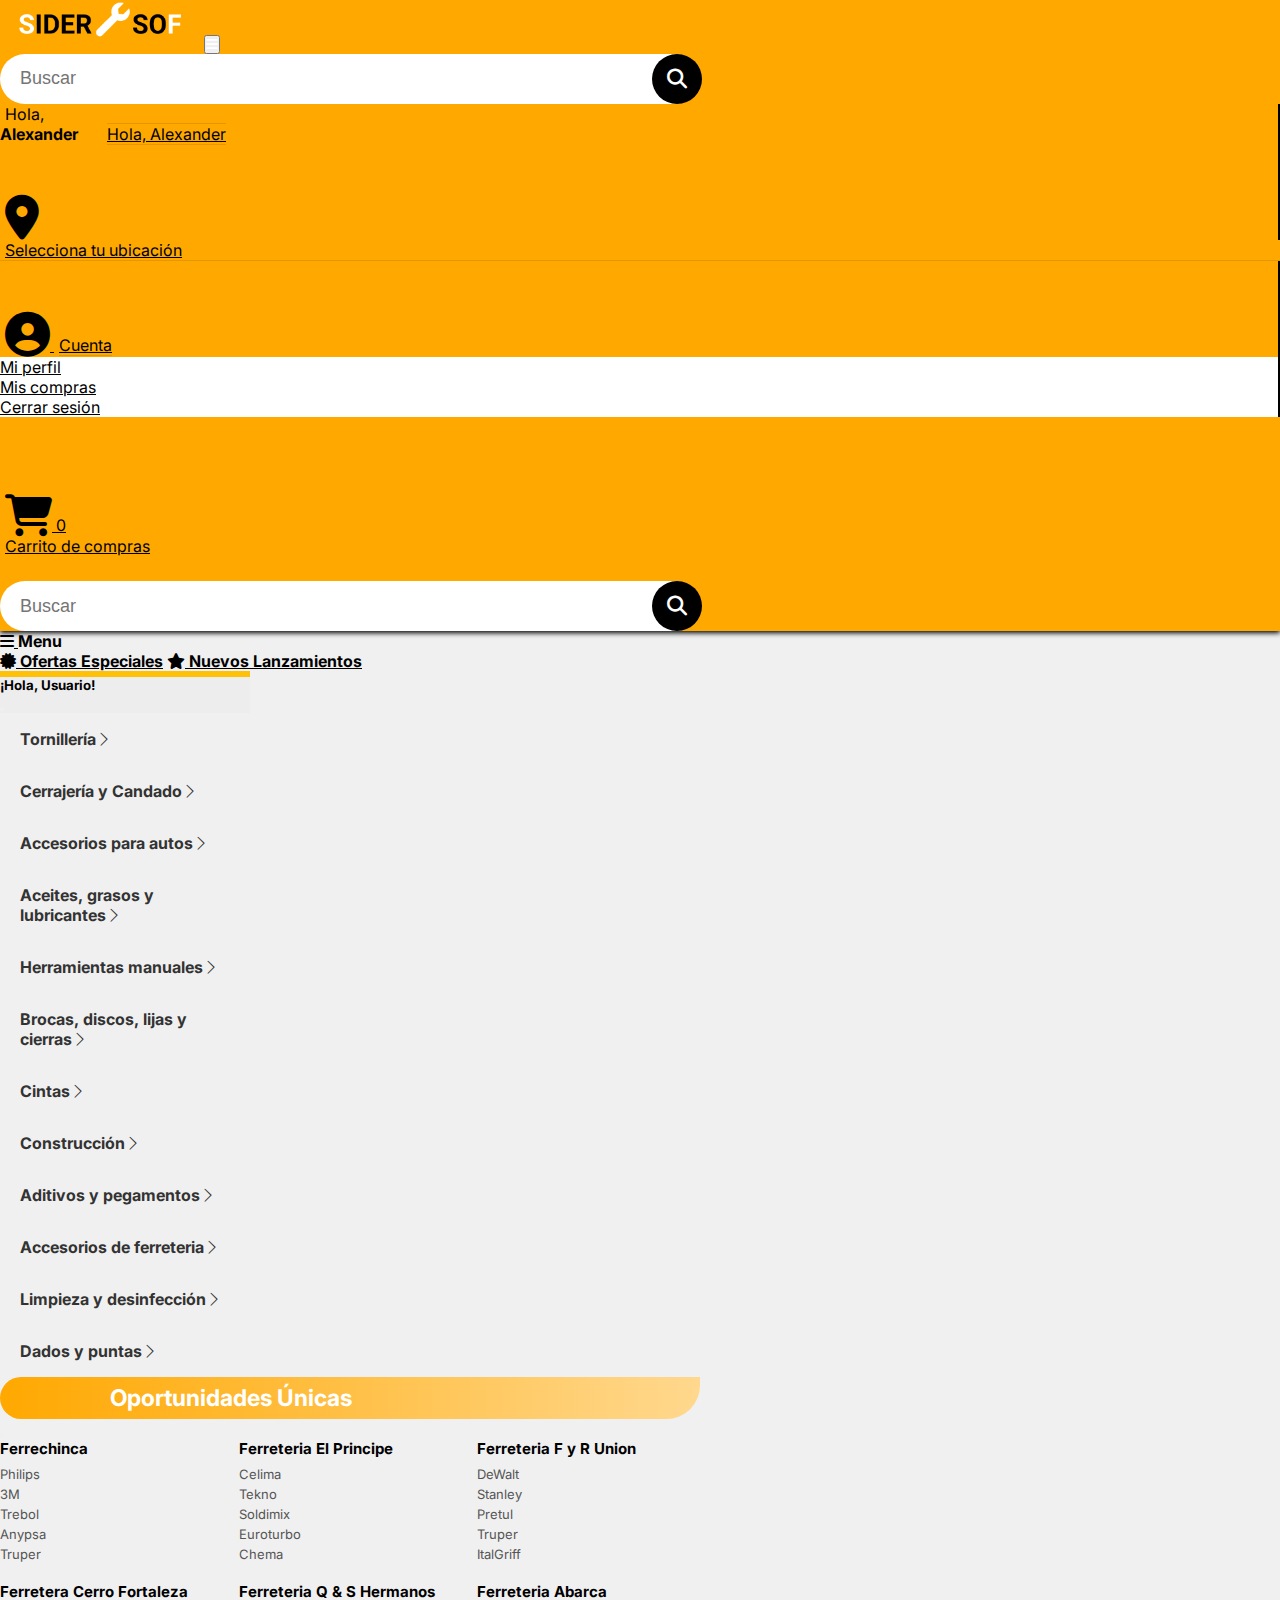
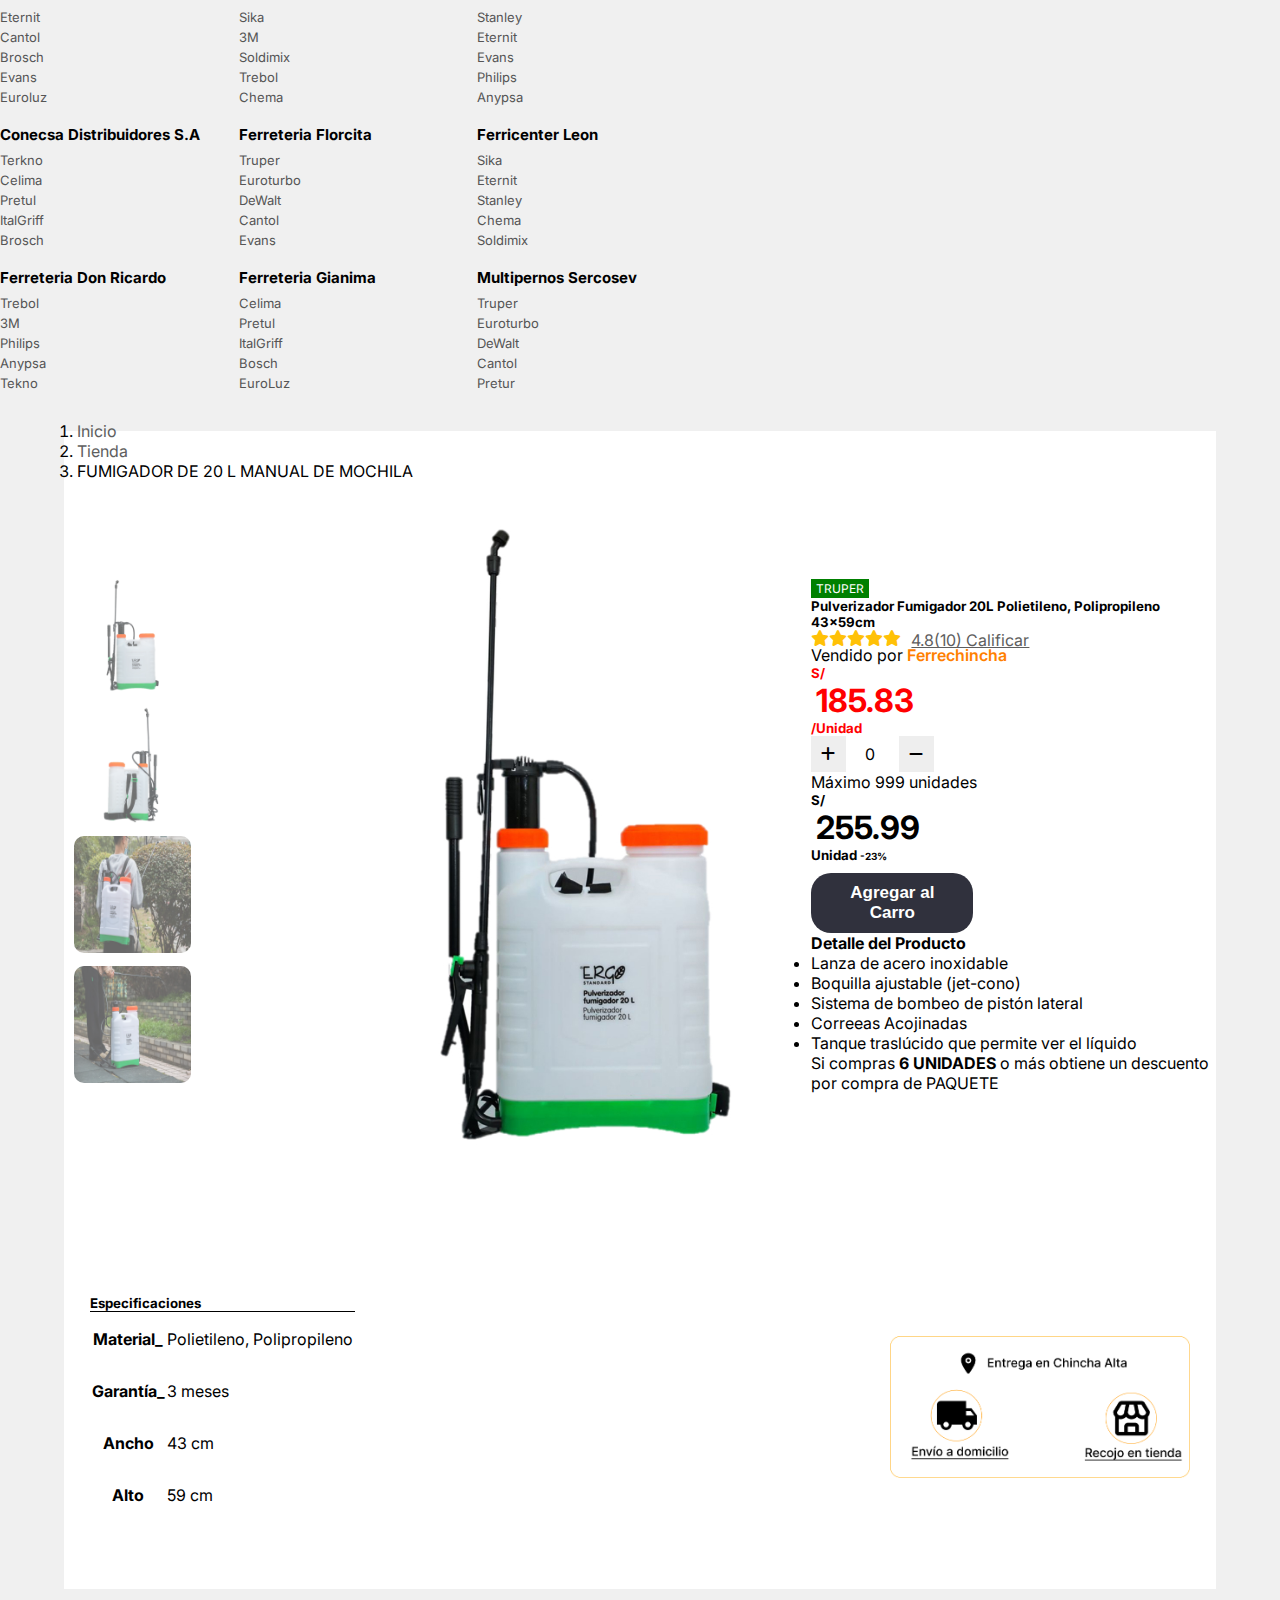
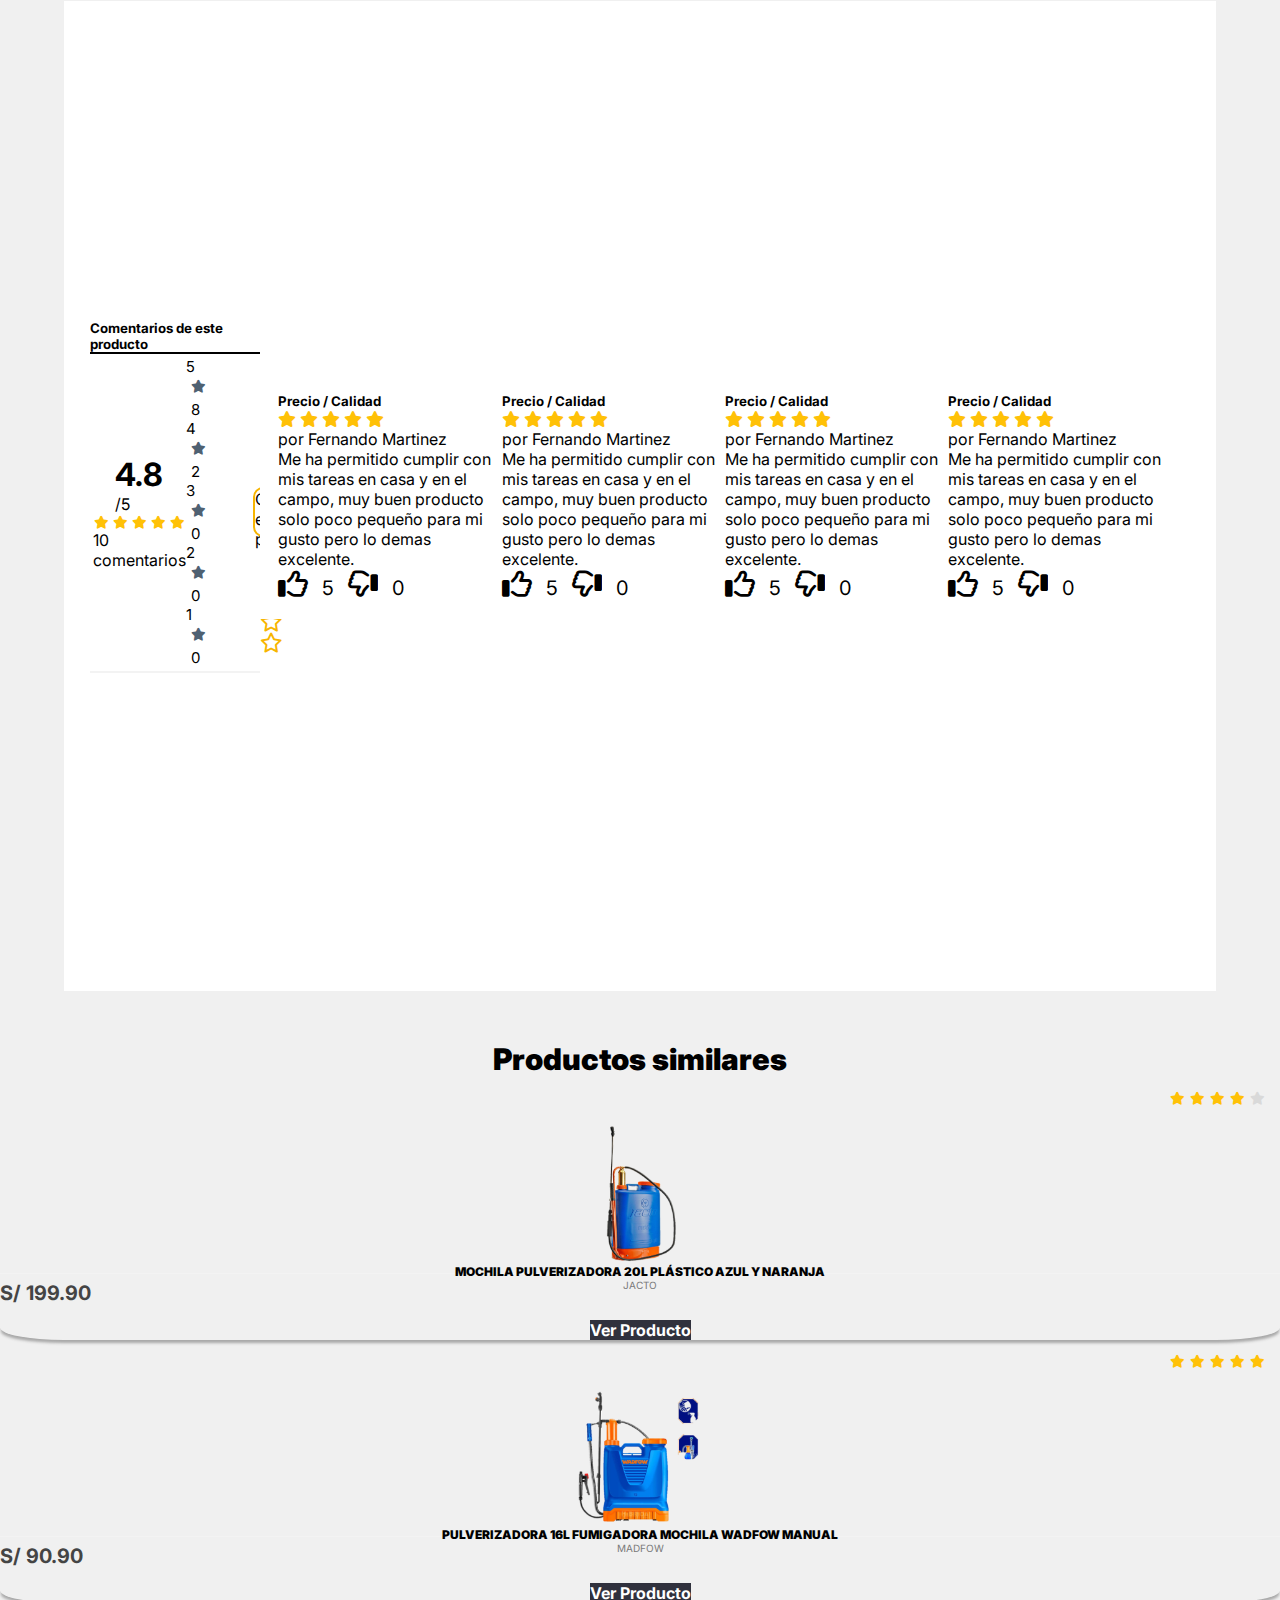
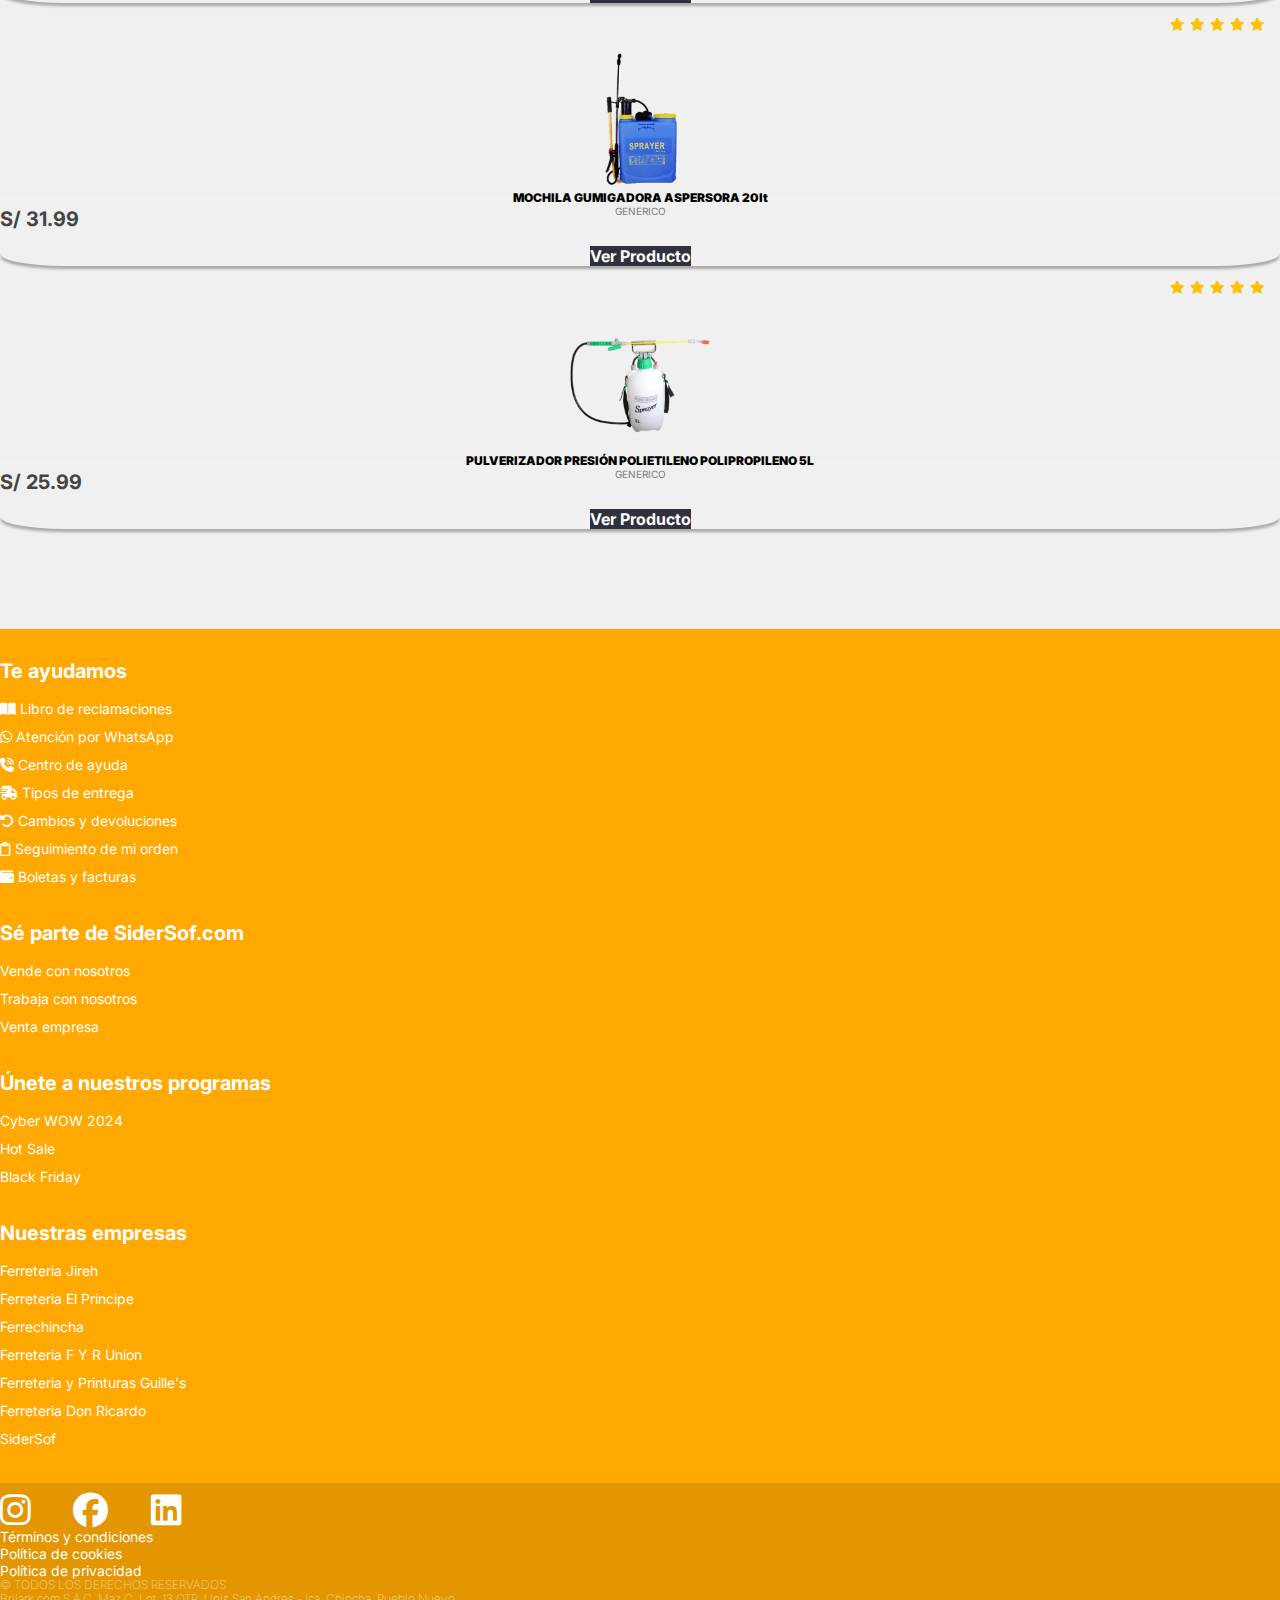
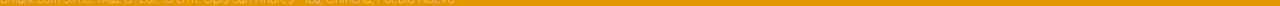
<file: detalleproducto01.html>
<!DOCTYPE html>
<html lang="en">
<head>
    <meta charset="UTF-8">
    <meta name="viewport" content="width=device-width, initial-scale=1.0">
    <title>SIDERSOFT</title>
    <link rel="shortcut icon" type="image" href="/assets/img/client/Logo2.png">
    <link rel="stylesheet" href="/assets/css/client/style_detallePro.css">
    <link rel="stylesheet" href="https://cdnjs.cloudflare.com/ajax/libs/font-awesome/6.6.0/css/all.min.css">
    <!-- bootstrap links-->
    <link href="https://cdn.jsdelivr.net/npm/bootstrap@5.0.2/dist/css/bootstrap.min.css" rel="stylesheet" integrity="sha384-EVSTQN3/azprG1Anm3QDgpJLIm9Nao0Yz1ztcQTwFspd3yD65VohhpuuCOmLASjC" crossorigin="anonymous">
    <link rel="stylesheet" href="https://cdn.jsdelivr.net/npm/bootstrap-icons@1.11.3/font/bootstrap-icons.min.css">
    <!-- bootstrap links-->
    <!-- Fuentes (inter) links-->
    <link rel="preconnect" href="https://fonts.googleapis.com">
    <link rel="preconnect" href="https://fonts.gstatic.com" crossorigin>
    <link href="https://fonts.googleapis.com/css2?family=Inter:ital,opsz,wght@0,14..32,100..900;1,14..32,100..900&display=swap" rel="stylesheet">
    <!-- Fuentes (inter) links-->
</head>
<body>
        <div class="home-section">

        
            <!-- NAVBAR -->
            <nav class="navbar navbar-expand-lg" id="navbar">
                <div class="container-fluid">
                    <a class="navbar-brand" href="/Sistema Cliente/sesion_iniciada.html"><img src="/assets/img/client/Logo.png" width="200px" alt=""></a>
                    <button class="navbar-toggler" type="button" data-bs-toggle="collapse" data-bs-target="#navbarSupportedContent" aria-controls="navbarSupportedContent" aria-expanded="false" aria-label="Toggle navigation">
                    <span><i class="fa-solid fa-bars" style="color: white;"></i></span>
                    </button>
                    <div class="collapse navbar-collapse" id="navbarSupportedContent">
                        <!-- Barra busqueda -->
                        <div class="box ms-auto d-none d-lg-block">
                            <div class="search-box">
                                <form class="d-flex" id="search-box">
                                    <input class="form-control me-2 shadow-none" type="search" placeholder="Buscar" aria-label="Search">
                                    <label class="icon">
                                        <a style="color: white;" href=""><i class="fa-solid fa-magnifying-glass"></i></a>
                                    </label>
                                </form>
                            </div>
                        </div>
                        <!-- Barra busqueda -->
                        <ul class="navbar-nav ms-auto mb-lg-0">
                            <!-- Inicio sesion -->
                            <li class="nav-item dropdown Naviniciosesion">
                                <a class="nav-link d-none d-lg-block" role="button" aria-expanded="false" style="padding-right: 20px;">
                                Hola,<br> <strong>Alexander</strong>
                                </a>
                                <a class="nav-link   d-block d-sm-none" style="border-bottom: 1px solid rgba(0, 0, 0, 0.1); border-top: 1px solid rgba(0, 0, 0, 0.1);" href="#" role="button"  aria-expanded="false">
                                    Hola, Alexander
                                </a>

                            </li>
                            <!-- Inicio sesion -->
                            

                            <!-- Ubicacion -->
                            <li class="nav-item d-none d-lg-block Navubicacion">
                                <a class="nav-link active" href="/Sistema Cliente/Cuenta-opciones/Direccion_profile.html">
                                    <label>
                                        <i style="font-size: 45px; margin-top: 4%; cursor: pointer;" class="fa-solid fa-location-dot"></i>
                                    </label>
                                    <label class="prueba" style="cursor: pointer; margin-left: 5px;">Selecciona<br> <strong>tu ubicación</strong></label> 
                                </a>
                            </li> 
                            <li class="nav-item d-block d-sm-none" style="border-bottom: 1px solid rgba(0, 0, 0, 0.1);">
                                <a class="nav-link" href="/Sistema Cliente/Cuenta-opciones/Direccion_profile.html">Selecciona tu ubicación</a>
                            </li>
                            <!-- Ubicacion -->

                            
                            <!-- Cuenta Icon -->
                            <li class="nav-item dropdown Navcuenta">
                                <a class="nav-link dropdown-toggle d-none d-lg-block" href="#" id="navbarDropdown" role="button" data-bs-toggle="dropdown" aria-expanded="false">
                                <i style="font-size: 45px; margin-top: 4%;" class="fa-solid fa-circle-user"></i>
                                </a>
                                <a class="nav-link dropdown-toggle d-block d-sm-none" style="border-bottom: 1px solid rgba(0, 0, 0, 0.1);" href="#" id="navbarDropdown" role="button" data-bs-toggle="dropdown" aria-expanded="false">
                                    Cuenta
                                </a>
                                <ul class="dropdown-menu" aria-labelledby="navbarDropdown" style="background-color:  #ffffff;">
                                <li><a class="dropdown-item" href="/Sistema Cliente/Cuenta-opciones/user_profile.html">Mi perfil</a></li>
                                <li><a class="dropdown-item" href="/Sistema Cliente/record_purchase.html">Mis compras</a></li>
                                <li><a class="dropdown-item" href="/Sistema Cliente/index.html">Cerrar sesión</a></li>
                                </ul>
                            </li>
                            
                            <!-- Cuenta Icon -->
                            
                            <!-- Carrito -->
                            
                                <li class="nav-item d-none d-lg-block position-relative">
                                    <a class="nav-link" href="../Sistema Cliente/Proceso-Compra/shopping_cart.html">
                                        <i style="font-size: 42px; margin-top: 6%;" class="fa-solid fa-cart-shopping"></i>
                                        <span id="cart-count" class="position-absolute top-14 start-90 translate-middle badge rounded-circle bg-danger d-none">
                                            0
                                        </span>
                                    </a>
                                </li>
                                <li class="nav-item d-block d-sm-none">
                                    <a class="nav-link" href="../Sistema Cliente/Proceso-Compra/shopping_cart.html">Carrito de compras</a>
                                </li>
                            
                            <!-- Carrito -->
                        </ul> 
                        <!-- Barra busqueda Responsive-->
                        <div class="box ms-auto d-block d-sm-none" style="margin-top: 2%;">
                            <div class="search-box">
                                <form class="d-flex" id="search-box">
                                    <input class="form-control me-2 shadow-none" type="search" placeholder="Buscar" aria-label="Search">
                                    <label  class="icon">
                                        <a style="color: white;" href=""><i class="fa-solid fa-magnifying-glass"></i></a>
                                    </label>
                                </form>
                            </div>
                        </div> 
                        <!-- Barra busqueda Responsive-->
                    </div>
                </div>
            </nav>
            <!-- NAVBAR -->

            <!-- MENU START -->
            <nav class="navbar navbar-expand-lg navbar-dark bg-dark" id="MenuStart">
                <!-- NAV CONTAINER START -->
                <div class="container-fluid bg-light">
                    <div class="container-fluid bg-light position-relative">
                        <!-- NAV BUTTON  -->
                        <div class="d-flex justify-content-between align-items-center p-2">
                            <!-- NAV BUTTON (A la izquierda) -->
                            <div class="d-flex align-items-center">
                                <a href="#" data-bs-toggle="offcanvas" data-bs-target="#menuLateral" style="color: black;">
                                    <i class="fa-solid fa-bars"></i>
                                </a>
                                <span class="ms-3 menu-text"><strong>Menu</strong></span>
                            </div>
                
                            <!-- OTRAS OPCIONES (centradas y siempre horizontales) -->
                            <div class="flex-grow-1 d-flex justify-content-center">
                                <a href="#" class="mx-4 text-decoration-none opcion-nav" style="color: black;"><i class="fa-solid fa-certificate"></i><strong> Ofertas Especiales</strong></a>
                                <a href="#" class="mx-4 text-decoration-none text-black opcion-nav" style="color: black;"><i class="fa-solid fa-star"></i><strong> Nuevos Lanzamientos</strong></a>
                            </div>
                        </div>
                    </div>
        
                
                    <!-- Offcanvas para el menú de categorías -->
                    <div class="offcanvas offcanvas-start" tabindex="-1" id="menuLateral" aria-labelledby="menuLateralLabel">
                        <div class="offcanvas-header">
                            <h5 id="menuLateralLabel">¡Hola, Usuario!</h5>
                            <button type="button" class="btn-close" data-bs-dismiss="offcanvas" aria-label="Close"></button>
                        </div>
                        <div class="offcanvas-body">
                            <ul class="list-unstyled">
                                <li><a href="#" class="category-link d-flex justify-content-between align-items-center" data-bs-toggle="offcanvas" data-bs-target="#subMenu1">Tornillería<i class="bi bi-chevron-right"></i></a></li>
                                <li><a href="#" class="category-link d-flex justify-content-between align-items-center" data-bs-toggle="offcanvas" data-bs-target="#subMenu2">Cerrajería y Candado<i class="bi bi-chevron-right"></i></a></li>
                                <li><a href="#" class="category-link d-flex justify-content-between align-items-center" data-bs-toggle="offcanvas" data-bs-target="#subMenu3">Accesorios para autos<i class="bi bi-chevron-right"></i></a></li>
                                <li><a href="#" class="category-link d-flex justify-content-between align-items-center" data-bs-toggle="offcanvas" data-bs-target="#subMenu3">Aceites, grasos y lubricantes<i class="bi bi-chevron-right"></i></a></li>
                                <li><a href="#" class="category-link d-flex justify-content-between align-items-center" data-bs-toggle="offcanvas" data-bs-target="#subMenu3">Herramientas manuales<i class="bi bi-chevron-right"></i></a></li>
                                <li><a href="#" class="category-link d-flex justify-content-between align-items-center" data-bs-toggle="offcanvas" data-bs-target="#subMenu3">Brocas, discos, lijas y cierras<i class="bi bi-chevron-right"></i></a></li>
                                <li><a href="#" class="category-link d-flex justify-content-between align-items-center" data-bs-toggle="offcanvas" data-bs-target="#subMenu3">Cintas<i class="bi bi-chevron-right"></i></a></li>
                                <li><a href="#" class="category-link d-flex justify-content-between align-items-center" data-bs-toggle="offcanvas" data-bs-target="#subMenu3"> Construcción<i class="bi bi-chevron-right"></i></a></li>
                                <li><a href="#" class="category-link d-flex justify-content-between align-items-center" data-bs-toggle="offcanvas" data-bs-target="#subMenu3">Aditivos y pegamentos<i class="bi bi-chevron-right"></i></a></li>
                                <li><a href="#" class="category-link d-flex justify-content-between align-items-center" data-bs-toggle="offcanvas" data-bs-target="#subMenu3">Accesorios de ferreteria<i class="bi bi-chevron-right"></i></a></li>
                                <li><a href="#" class="category-link d-flex justify-content-between align-items-center" data-bs-toggle="offcanvas" data-bs-target="#subMenu3">Limpieza y desinfección<i class="bi bi-chevron-right"></i></a></li>
                                <li><a href="#" class="category-link d-flex justify-content-between align-items-center" data-bs-toggle="offcanvas" data-bs-target="#subMenu3">Dados y puntas<i class="bi bi-chevron-right"></i></a></li>
                                <!-- Agrega más categorías según lo necesites -->
                            </ul>
                        </div>
                    </div>

                    <!-- Offcanvas para el submenú de empresas (Subcategoría de Tornillería) -->
                    <div class="offcanvas offcanvas-start" tabindex="-1" id="subMenu1" aria-labelledby="subMenu1Label">
                        <div class="offcanvas-header">
                            <div class="col-md-9 align-items-center conten_cabezera">
                                <h5 id="subMenu1Label">Oportunidades Únicas</h5>
                            </div>
                            <button type="button" class="btn-close" data-bs-dismiss="offcanvas" aria-label="Close"></button>
                        </div>
                        <div class="offcanvas-body">
                            <div class="company-list">
                                <div class="company">
                                    <h6>Ferrechinca</h6>
                                    <a href="#">Philips</a>
                                    <a href="#">3M</a>
                                    <a href="#">Trebol</a>
                                    <a href="#">Anypsa</a>
                                    <a href="#">Truper</a>
                                </div>
                                <div class="company">
                                    <h6>Ferreteria El Principe</h6>
                                    <a href="#">Celima</a>
                                    <a href="#">Tekno</a>
                                    <a href="#">Soldimix</a>
                                    <a href="#">Euroturbo</a>
                                    <a href="#">Chema</a>
                                </div>
                                <div class="company">
                                    <h6>Ferreteria F y R Union</h6>
                                    <a href="#">DeWalt</a>
                                    <a href="#">Stanley</a>
                                    <a href="#">Pretul</a>
                                    <a href="#">Truper</a>
                                    <a href="#">ItalGriff</a>
                                </div>
                                <!-- Agrega más empresas según lo necesites -->
                                <div class="company">
                                    <h6>Ferretera Cerro Fortaleza</h6>
                                    <a href="#">Eternit</a>
                                    <a href="#">Cantol</a>
                                    <a href="#">Brosch</a>
                                    <a href="#">Evans</a>
                                    <a href="#">Euroluz</a>
                                </div>
                                <div class="company">
                                    <h6>Ferreteria Q & S Hermanos</h6>
                                    <a href="#">Sika</a>
                                    <a href="#">3M</a>
                                    <a href="#">Soldimix</a>
                                    <a href="#">Trebol</a>
                                    <a href="#">Chema</a>
                                </div>
                                <div class="company">
                                    <h6>Ferreteria Abarca</h6>
                                    <a href="#">Stanley</a>
                                    <a href="#">Eternit</a>
                                    <a href="#">Evans</a>
                                    <a href="#">Philips</a>
                                    <a href="#">Anypsa</a>
                                </div>
                                <!-- Agrega más empresas según lo necesites -->
                                <div class="company">
                                    <h6>Conecsa Distribuidores S.A</h6>
                                    <a href="#">Terkno</a>
                                    <a href="#">Celima</a>
                                    <a href="#">Pretul</a>
                                    <a href="#">ItalGriff</a>
                                    <a href="#">Brosch</a>
                                </div>
                                <div class="company">
                                    <h6>Ferreteria Florcita</h6>
                                    <a href="#">Truper</a>
                                    <a href="#">Euroturbo</a>
                                    <a href="#">DeWalt</a>
                                    <a href="#">Cantol</a>
                                    <a href="#">Evans</a>
                                </div>
                                <div class="company">
                                    <h6>Ferricenter Leon</h6>
                                    <a href="#">Sika</a>
                                    <a href="#">Eternit</a>
                                    <a href="#">Stanley</a>
                                    <a href="#">Chema</a>
                                    <a href="#">Soldimix</a>
                                </div>
                                <!-- Agrega más empresas según lo necesites -->
                                <div class="company">
                                    <h6>Ferreteria Don Ricardo</h6>
                                    <a href="#">Trebol</a>
                                    <a href="#">3M</a>
                                    <a href="#">Philips</a>
                                    <a href="#">Anypsa</a>
                                    <a href="#">Tekno</a>
                                </div>
                                <div class="company">
                                    <h6>Ferreteria Gianima</h6>
                                    <a href="#">Celima</a>
                                    <a href="#">Pretul</a>
                                    <a href="#">ItalGriff</a>
                                    <a href="#">Bosch</a>
                                    <a href="#">EuroLuz</a>
                                </div>
                                <div class="company">
                                    <h6>Multipernos Sercosev</h6>
                                    <a href="#">Truper</a>
                                    <a href="#">Euroturbo</a>
                                    <a href="#">DeWalt</a>
                                    <a href="#">Cantol</a>
                                    <a href="#">Pretur</a>
                                </div>
                            </div>
                        </div>
                    </div>
                    <!-- OFFCANVAS MAIN CONTAINER END  -->
                </div>
            </nav>
            <!-- MENU START -->

        <!-- BODY PAGINA -->

            
            <!-- DETALLE PRODUCTO -->
            <div class="hero" id="contentDetalle">
                <nav aria-label="breadcrumb" style="margin-left: 6%;margin-top: 2%; margin-bottom: -50px;">
                    <ol class="breadcrumb">
                        <li class="breadcrumb-item"><a href="index.html">Inicio</a></li>
                        <li class="breadcrumb-item"><a href="index.html">Tienda</a></li>
                        <li class="breadcrumb-item active" aria-current="page">FUMIGADOR DE 20 L MANUAL DE MOCHILA</li>
                    </ol>
                </nav>
                <div class="row DetalleProduc">
                    <div class="col-lg-6">
                        
                        <div class="slider">
                            <div class="product">
        
                                <img src="/assets/img/client/Detalle-Producto/det-prod-01.png" class="small-img" alt="" >
                                <img src="/assets/img/client/Detalle-Producto/det-prod-02.png" class="small-img" alt="" >
                                <img src="/assets/img/client/Detalle-Producto/det-prod-03.png" class="small-img" alt="" >
                                <img src="/assets/img/client/Detalle-Producto/det-prod-04.png" class="small-img" alt="" >
                            </div>
                            <div class="preview" id="imageZoom" style="
                            --url: url('/assets/img/client/Detalle-Producto//det-prod-01.png');
                            --zoom-x: 0%; --zoom-y: 0%;
                            --display: none">
                                <img src="/assets/img/client/Detalle-Producto/det-prod-01.png" id="MainImg" alt="">
                            </div>
                        </div>
        
                    </div>
                    <div class="col-lg-6">
        
                        <div class="content">
                            <p class="brand">TRUPER</p>
                            <h5 class="py-4">Pulverizador Fumigador 20L Polietileno, Polipropileno 43x59cm</h5>
                            <div class="star">
                                <i class="fa-solid fa-star checked"></i>
                                <i class="fa-solid fa-star checked"></i>
                                <i class="fa-solid fa-star checked"></i>
                                <i class="fa-solid fa-star checked"></i>
                                <i class="fa-solid fa-star checked"></i>
                                <span>4.8(10) Calificar</span>
                            </div>
                            <div class="d-flex justify-content-between align-items-center mt-4 " style="width: 90%;">
                                <p class="m-0">Vendido por <span style="color: #FF8000; font-weight: 600;">Ferrechincha</span></p>

                                <div class="d-flex align-items-baseline preciorojo" style="color: red;">
                                    <h5 style="margin: 0;">S/</h5>
                                    <h1 style="margin: 0 5px;">185.83</h1>
                                    <h5 style="margin: 0;">/Unidad</h5>
                                </div>
                            </div>
                            <div class="d-flex justify-content-between align-items-center precionegro" style="width: 90%;">
                                <div class="d-flex likes">
                                    <i class="fa-solid fa-plus" onclick="increment(this)"></i> 
                                    <span class="like-count align-content-center" data-original-value="0">0</span>
                                    <i class="fa-solid fa-minus" style="margin-left: 20px;" onclick="decrement(this)"></i>
                                    <p class="m-0  align-content-center">Máximo 999 unidades</p>
                                </div>
                                <div class="d-flex align-items-baseline" style="color: black;">
                                    <h5 style="margin: 0;">S/</h5>
                                    <h1 style="margin: 0 5px;">255.99</h1>
                                    <h5 style="margin: 0;">
                                        Unidad
                                        <span class="position-relative">
                                            
                                            <span class="badge bg-danger position-absolute">-23%</span>
                                        </span>
                                    </h5>
                                </div>
                            </div>
                            <div class="buttondiseño">
                            <a href="#">
                                <button type="button">Agregar al Carro</button>
                            </a>
                            </div>
                            <h4 class="mt-4 mb-3">Detalle del Producto</h4>
                            <span class="detalletext" style="word-break: break-word;">
                                    <ul>
                                        <li>Lanza  de acero inoxidable</li>
                                        <li>Boquilla ajustable (jet-cono)</li>
                                        <li>Sistema de bombeo de pistón lateral</li>
                                        <li>Correeas Acojinadas</li>
                                        <li>Tanque traslúcido que permite ver el líquido</li>
                                    </ul>
                                    <p>Si compras <b>6 UNIDADES</b> o más obtiene un descuento por compra de PAQUETE</p>
                            </span>
                            
                        </div>
        
                    </div>
                </div>
            </div>

            <!-- ESPECIFICACIONES -->

            <div id="espeficifaciones" style="margin-top: -28px;">
                <div class="row">
                    <div class="col-lg-5">
                        <div style="border-bottom: 1px solid rgb(0, 0, 0);">
                            <h5 class="mb-4">Especificaciones</h5>
                        </div>
                        <table class="table table-striped">
                            <tbody>
                                <tr style="height: 50px;">
                                    <th scope="row">Material_</th>
                                    <td class="text-center">Polietileno, Polipropileno</td>
                                </tr>
                                <tr style="height: 50px;">
                                    <th scope="row">Garantía_</th>
                                    <td class="text-center">3 meses</td>
                                </tr>
                                <tr style="height: 50px;">
                                    <th scope="row">Ancho</th>
                                    <td class="text-center">43 cm</td>
                                </tr>
                                <tr style="height: 50px;">
                                    <th scope="row">Alto</th>
                                    <td class="text-center">59 cm</td>
                                </tr>
                            </tbody>
                        </table>
                    </div>
                    <div class="col-lg-7">
                        <div class="text-center">
                                <img src="/assets/img/client/Detalle-Producto/met-envios.png" style="width: 300px;" alt="">
                        </div>
                    </div>
                </div>
            </div>

            <!-- CLASIFIFACION - COMENTARIOS -->

            <div id="clasificacion">
                <div class="row">
                    <div class="col estadisticas">
                        <div style="border-bottom: 2px solid rgb(0, 0, 0);">
                            <h5 class="mb-4">Comentarios de este producto</h5>
                        </div>
                        <div class="row" style="border-bottom: 2px solid rgb(243, 243, 243);">
                            <div class="col-2 left">
                                <div class="d-flex">
                                    <h1>4.8</h1><p class="text-muted" style="align-content: end;">/5</p>
                                </div>
                                <div class="star">
                                    <i class="fa-solid fa-star checked"></i>
                                    <i class="fa-solid fa-star checked"></i>
                                    <i class="fa-solid fa-star checked"></i>
                                    <i class="fa-solid fa-star checked"></i>
                                    <i class="fa-solid fa-star checked"></i>
                                </div>
                                <p>10 comentarios</p>
                            </div>
                            <div class="col-3 barra ">
                                <div class="d-flex align-items-center mb-1">
                                    <span class="fs-sm text-muted">5<i class="fa-solid fa-star"></i></span>
                                    <div class="progress d-inline-flex" style="width: 79%;height: 5px">
                                        <div class="progress-bar" role="progressbar" style="width: 80%;background: #4F6172;"></div>  
                                    </div>
                                    <span class="fs-sm text-muted" style="margin-left: 5px;">8</span>
                                </div>
                                <div class="d-flex align-items-center mb-1">
                                    <span class="fs-sm text-muted">4<i class="fa-solid fa-star"></i></span>
                                    <div class="progress d-inline-flex" style="width: 79%;height: 5px">
                                        <div class="progress-bar" role="progressbar" style="width: 20%;background: #4F6172;"></div>  
                                    </div>
                                    <span class="fs-sm text-muted" style="margin-left: 5px;">2</span>
                                </div>
                                <div class="d-flex align-items-center mb-1">
                                    <span class="fs-sm text-muted">3<i class="fa-solid fa-star"></i></span>
                                    <div class="progress d-inline-flex" style="width: 79%;height: 5px">
                                        <div class="progress-bar" role="progressbar"></div>  
                                    </div>
                                    <span class="fs-sm text-muted" style="margin-left: 5px;">0</span>
                                </div>
                                <div class="d-flex align-items-center mb-1">
                                    <span class="fs-sm text-muted">2<i class="fa-solid fa-star"></i></span>
                                    <div class="progress d-inline-flex" style="width: 79%;height: 5px">
                                        <div class="progress-bar" role="progressbar"></div>  
                                    </div>
                                    <span class="fs-sm text-muted" style="margin-left: 5px;">0</span>
                                </div>
                                <div class="d-flex align-items-center mb-2">
                                    <span class="fs-sm text-muted">1<i class="fa-solid fa-star"></i></span>
                                    <div class="progress d-inline-flex" style="width: 79%;height: 5px">
                                        <div class="progress-bar" role="progressbar"></div>  
                                    </div>
                                    <span class="fs-sm text-muted" style="margin-left: 5px;">0</span>
                                </div>
                                
                                
                            </div>
                            <div class="col-7 right mb-auto bd-highlight" >
                                <div class="d-flex align-items-center justify-content-center">
                                    <p class="m-0">Califica este producto:</p>
                                    <i class="fa-regular fa-star"></i>
                                    <i class="fa-regular fa-star"></i>
                                    <i class="fa-regular fa-star"></i>
                                    <i class="fa-regular fa-star"></i>
                                    <i class="fa-regular fa-star"></i>
                                </div>
                            </div>
                        </div>
                    </div>
                    <div class="container">
                        <div class="row row-cols-1 row-cols-lg-2 g-2 g-lg-3">
                            <div class="col">
                                <div class="p-3 border bg-light">
                                    <div class="d-flex justify-content-between">
                                        <h5>Precio / Calidad</h6>
                                        <div class="star">
                                            <i class="fa-solid fa-star checked"></i>
                                            <i class="fa-solid fa-star checked"></i>
                                            <i class="fa-solid fa-star checked"></i>
                                            <i class="fa-solid fa-star checked"></i>
                                            <i class="fa-solid fa-star checked"></i>
                                        </div>
                                    </div>
                                    <p class="mb-3 text-muted">por Fernando Martinez</p>
                                    <p>Me ha permitido cumplir con mis tareas en casa y en el campo, muy buen producto solo poco pequeño para mi gusto pero lo demas excelente.</p>
                                    <div class="d-flex likes">
                                        <i class="fa-regular fa-thumbs-up" onclick="toggleIcon(this)"></i> 
                                        <span class="like-count" data-original-value="5">5</span>
                                        <i class="fa-regular fa-thumbs-down fa-flip-horizontal" style="margin-left: 10px;" onclick="toggleIcon(this)"></i>
                                        <span class="like-count" data-original-value="0">0</span>
                                    </div>
                                </div>
                            </div>
                            <div class="col">
                                <div class="p-3 border bg-light">
                                    <div class="d-flex justify-content-between">
                                        <h5>Precio / Calidad</h6>
                                        <div class="star">
                                            <i class="fa-solid fa-star checked"></i>
                                            <i class="fa-solid fa-star checked"></i>
                                            <i class="fa-solid fa-star checked"></i>
                                            <i class="fa-solid fa-star checked"></i>
                                            <i class="fa-solid fa-star checked"></i>
                                        </div>
                                    </div>
                                    <p class="mb-3 text-muted">por Fernando Martinez</p>
                                    <p>Me ha permitido cumplir con mis tareas en casa y en el campo, muy buen producto solo poco pequeño para mi gusto pero lo demas excelente.</p>
                                    <div class="d-flex likes">
                                        <i class="fa-regular fa-thumbs-up" onclick="toggleIcon(this)"></i> 
                                        <span class="like-count" data-original-value="5">5</span>
                                        <i class="fa-regular fa-thumbs-down fa-flip-horizontal" style="margin-left: 10px;" onclick="toggleIcon(this)"></i>
                                        <span class="like-count" data-original-value="0">0</span>
                                    </div>
                                </div>
                            </div>
                            <div class="col">
                                <div class="p-3 border bg-light">
                                    <div class="d-flex justify-content-between">
                                        <h5>Precio / Calidad</h6>
                                        <div class="star">
                                            <i class="fa-solid fa-star checked"></i>
                                            <i class="fa-solid fa-star checked"></i>
                                            <i class="fa-solid fa-star checked"></i>
                                            <i class="fa-solid fa-star checked"></i>
                                            <i class="fa-solid fa-star checked"></i>
                                        </div>
                                    </div>
                                    <p class="mb-3 text-muted">por Fernando Martinez</p>
                                    <p>Me ha permitido cumplir con mis tareas en casa y en el campo, muy buen producto solo poco pequeño para mi gusto pero lo demas excelente.</p>
                                    <div class="d-flex likes">
                                        <i class="fa-regular fa-thumbs-up" onclick="toggleIcon(this)"></i> 
                                        <span class="like-count" data-original-value="5">5</span>
                                        <i class="fa-regular fa-thumbs-down fa-flip-horizontal" style="margin-left: 10px;" onclick="toggleIcon(this)"></i>
                                        <span class="like-count" data-original-value="0">0</span>
                                    </div>
                                </div>
                            </div>
                            <div class="col">
                                <div class="p-3 border bg-light">
                                    <div class="d-flex justify-content-between">
                                        <h5>Precio / Calidad</h6>
                                        <div class="star">
                                            <i class="fa-solid fa-star checked"></i>
                                            <i class="fa-solid fa-star checked"></i>
                                            <i class="fa-solid fa-star checked"></i>
                                            <i class="fa-solid fa-star checked"></i>
                                            <i class="fa-solid fa-star checked"></i>
                                        </div>
                                    </div>
                                    <p class="mb-3 text-muted">por Fernando Martinez</p>
                                    <p>Me ha permitido cumplir con mis tareas en casa y en el campo, muy buen producto solo poco pequeño para mi gusto pero lo demas excelente.</p>
                                    <div class="d-flex likes">
                                        <i class="fa-regular fa-thumbs-up" onclick="toggleIcon(this)"></i> 
                                        <span class="like-count" data-original-value="5">5</span>
                                        <i class="fa-regular fa-thumbs-down fa-flip-horizontal" style="margin-left: 10px;" onclick="toggleIcon(this)"></i>
                                        <span class="like-count" data-original-value="0">0</span>
                                    </div>
                                </div>
                            </div>
                        </div>
                    </div>
                </div>
            </div>


            <!-- CARDS - PRODUCTOS-SIMILARES -->

            <section id="featured" class="my-5 pb-5">
                <div class="container" id="product-cards">
                    <h1 class="text-center"><strong>Productos similares</strong></h1>
                    <div class="row row-cols-2 row-cols-md-3 row-cols-lg-4 g-2 g-lg-5">
                        <div class="col">
                            <div class="card " style="border-top: 0;box-shadow: 0 4px 3px -1px rgb(168, 168, 168);">
                                <div class="star">
                                    <i class="fa-solid fa-star checked"></i>
                                    <i class="fa-solid fa-star checked"></i>
                                    <i class="fa-solid fa-star checked"></i>
                                    <i class="fa-solid fa-star checked"></i>
                                    <i class="fa-solid fa-star checked" style="color: #D9D9D9;"></i>
                                </div>
                                <img src="/assets/img/client/Detalle-Producto/product-01.png" class="p-2 card-img-top mx-auto" alt="#">
                                <div class="card-body" style="border-top: 1px solid rgb(243, 243, 243);">
                                    <h5 class="card-title text-start"><strong>MOCHILA PULVERIZADORA 20L PLÁSTICO AZUL Y NARANJA</strong></h5>
                                    <p class="card-text text-start">JACTO</p>
                                    <h5 class="precio">S/ 199.90</h5>
                                    <a href="#" class="btn btn-primary border-0 d-grid gap-3 rounded-pill"><strong>Ver Producto</strong></a>
                                </div>
                            </div>
                        </div>
                        <div class="col">
                            <div class="card " style="border-top: 0;box-shadow: 0 4px 3px -1px rgb(168, 168, 168);">
                                <div class="star">
                                    <i class="fa-solid fa-star checked"></i>
                                    <i class="fa-solid fa-star checked"></i>
                                    <i class="fa-solid fa-star checked"></i>
                                    <i class="fa-solid fa-star checked"></i>
                                    <i class="fa-solid fa-star checked"></i>
                                </div>
                                <img src="/assets/img/client/Detalle-Producto/product-02.png" class="p-2 card-img-top mx-auto" alt="#">
                                <div class="card-body" style="border-top: 1px solid rgb(243, 243, 243);">
                                    <h5 class="card-title text-start"><strong>PULVERIZADORA 16L FUMIGADORA 
                                        MOCHILA WADFOW MANUAL</strong></h5>
                                    
                                    <p class="card-text text-start">MADFOW</p>
                                    <h5 class="precio">S/ 90.90</h5>
                                    <a href="#" class="btn btn-primary border-0 d-grid gap-3 rounded-pill"><strong>Ver Producto</strong></a>
                                </div>
                            </div>
                        </div>
                        <div class="col">
                            <div class="card " style="border-top: 0;box-shadow: 0 4px 3px -1px rgb(168, 168, 168);">
                                <div class="star">
                                    <i class="fa-solid fa-star checked"></i>
                                    <i class="fa-solid fa-star checked"></i>
                                    <i class="fa-solid fa-star checked"></i>
                                    <i class="fa-solid fa-star checked"></i>
                                    <i class="fa-solid fa-star checked"></i>
                                </div>
                                <img src="/assets/img/client/Detalle-Producto/product-03.png" class="p-2 card-img-top mx-auto" alt="#">
                                <div class="card-body" style="border-top: 1px solid rgb(243, 243, 243);">
                                    <h5 class="card-title text-start"><strong>MOCHILA GUMIGADORA ASPERSORA 20lt</strong></h5>
                                    
                                    <p class="card-text text-start">GENERICO</p>
                                    <h5 class="precio">S/ 31.99</h5>
                                    <a href="#" class="btn btn-primary border-0 d-grid gap-3 rounded-pill"><strong>Ver Producto</strong></a>
                                </div>
                            </div>
                        </div>
                        <div class="col">
                            <div class="card " style="border-top: 0;box-shadow: 0 4px 3px -1px rgb(168, 168, 168);">
                                <div class="star">
                                    <i class="fa-solid fa-star checked"></i>
                                    <i class="fa-solid fa-star checked"></i>
                                    <i class="fa-solid fa-star checked"></i>
                                    <i class="fa-solid fa-star checked"></i>
                                    <i class="fa-solid fa-star checked"></i>
                                </div>
                                <img src="/assets/img/client/Detalle-Producto/product-04.png" class="p-2 card-img-top mx-auto" alt="#">
                                <div class="card-body" style="border-top: 1px solid rgb(243, 243, 243);">
                                    <h5 class="card-title text-start"><strong>PULVERIZADOR PRESIÓN POLIETILENO 
                                        POLIPROPILENO 5L</strong></h5>
                                    <p class="card-text text-start">GENERICO</p>
                                    <h5 class="precio">S/ 25.99</h5>
                                    <a href="#" class="btn btn-primary border-0 d-grid gap-3 rounded-pill"><strong>Ver Producto</strong></a>
                                </div>
                            </div>
                        </div>
                    </div>
                </div>
            </section>

            <!-- CARDS - PRODUCTOS-SIMILARES -->

        <!-- BODY PAGINA-->
        
        </div>
        

    <!-- Footer -->
    <footer id="footer">
        <div class="footer-top">
            <div class="container">
                <div class="row">
                    <div class="col-lg-3 col-md-6 footer-links">
                        <h4>Te ayudamos</h4>
                        <ul>
                            <li><a href=""><i class="fa-solid fa-book-open"></i> Libro de reclamaciones</a></li>
                            <li><a href=""><i class="fa-brands fa-whatsapp"></i> Atención por WhatsApp</a></li>
                            <li><a href=""><i class="fa-solid fa-phone-volume"></i> Centro de ayuda</a></li>
                            <li><a href=""><i class="fa-solid fa-truck-fast"></i> Tipos de entrega</a></li>
                            <li><a href=""><i class="fa-solid fa-rotate-left"></i> Cambios y devoluciones</a></li>
                            <li><a href=""><i class="fa-regular fa-clipboard"></i> Seguimiento de mi orden</a></li>
                            <li><a href=""><i class="fa-solid fa-wallet"></i> Boletas y facturas</a></li>
                        </ul>
                    </div>
                    <div class="col-lg-3 col-md-6 footer-links">
                        <h4>Sé parte de SiderSof.com</h4>
                        <ul>
                            <li><a href="">Vende con nosotros</a></li>
                            <li><a href="">Trabaja con nosotros</a></li>
                            <li><a href="">Venta empresa</a></li>
                        </ul>
                    </div>
                    <div class="col-lg-3 col-md-6 footer-links">
                        <h4>Únete a nuestros programas</h4>
                        <ul>
                            <li><a href="">Cyber WOW 2024</a></li>
                            <li><a href="">Hot Sale</a></li>
                            <li><a href="">Black Friday</a></li>
                        </ul>
                    </div>
                    <div class="col-lg-3 col-md-6 footer-links">
                        <h4>Nuestras empresas</h4>
                        <ul>
                            <li><a href="">Ferreteria Jireh</a></li>
                            <li><a href="">Ferreteria El Principe</a></li>
                            <li><a href="">Ferrechincha</a></li>
                            <li><a href="">Ferreteria F Y R Union</a></li>
                            <li><a href="">Ferreteria y Printuras Guille's</a></li>
                            <li><a href="">Ferreteria Don Ricardo</a></li>
                            <li><a href="">SiderSof</a></li>
                        </ul>
                    </div>
                </div>
            </div>
        </div>
        
        <div class="footer-bajo" style="background: #E39600; padding-top: 10px;">
            <div class="container mx-auto">
                <div class="row align-items-center">
                    <div class="col-lg-3 col-md-6">
                        <a href=""><i style="font-size: 35px;" class="fa-brands fa-instagram"></i></a>
                        <a href=""><i style="font-size: 35px; margin-left: 3%;" class="fa-brands fa-facebook"></i></a>
                        <a href=""><i style="font-size: 35px; margin-left: 3%;" class="fa-brands fa-linkedin"></i></a>
                    </div>
                    <div class="col-lg-3 col-md-6"><a style="color: white; text-decoration: none;" href="">Términos y condiciones</a></div>
                    <div class="col-lg-3 col-md-6"><a style="color: white; text-decoration: none;" href="">Política de cookies</a></div>
                    <div class="col-lg-3 col-md-6"><a style="color: white; text-decoration: none;" href="">Política de privacidad</a></div>
                </div>
            </div>
            <div class="container py-1">
                <div class="copyright">
                    &copy; TODOS LOS DERECHOS RESERVADOS
                </div>
                <div class="credits">
                    Brilark.com S.A.C. Maz C. Lot. 13 OTR. Upis San Andres - Ica, Chincha, Pueblo Nuevo
                </div>
            </div>
        </div>
        
    </footer>
    <!-- Footer -->


    <script src="https://cdn.jsdelivr.net/npm/bootstrap@5.0.2/dist/js/bootstrap.bundle.min.js" integrity="sha384-MrcW6ZMFYlzcLA8Nl+NtUVF0sA7MsXsP1UyJoMp4YLEuNSfAP+JcXn/tWtIaxVXM" crossorigin="anonymous"></script>

    <!--FUNCTION - CAMBIAR DE IMAGEN PRODUCTOS ONCLICK-->

    <script>
        var MainImg = document.getElementById('MainImg');
        var smalling = document.getElementsByClassName('small-img');

        smalling[0].onclick = function(){
            MainImg.src = smalling[0].src;
        }
        smalling[1].onclick = function(){
            MainImg.src = smalling[1].src;
        }
        smalling[2].onclick = function(){
            MainImg.src = smalling[2].src;
        }
        smalling[3].onclick = function(){
            MainImg.src = smalling[3].src;
        }

    </script>

    <!-- FUNCTION - CAMBIAR ICONO LIKE -->
    <script>
        function toggleIcon(icon) {
            // Selecciona el elemento del conteo
            const countSpan = icon.nextElementSibling;
            const originalValue = parseInt(countSpan.getAttribute('data-original-value'));
            let currentValue = parseInt(countSpan.textContent);
            // Cambia el icono y ajusta el conteo
            if (icon.classList.contains('fa-regular')) {
                icon.classList.remove('fa-regular');
                icon.classList.add('fa-solid');
                countSpan.textContent = currentValue + 1; // Aumenta el conteo
            } else {
                icon.classList.remove('fa-solid');
                icon.classList.add('fa-regular');
                countSpan.textContent = originalValue; // Restaura el valor original
            }
        }
    </script>

    <!-- FUNCTION - CANTIDAD DE UNIDAD A COMPRAR -->
    <script>
        function increment(icon) {
            const countSpan = icon.nextElementSibling;
            let currentValue = parseInt(countSpan.textContent);
    
            if (currentValue < 999) {  // Condición para limitar el valor máximo
                countSpan.textContent = currentValue + 1;
            }
        }
    
        function decrement(icon) {
            const countSpan = icon.previousElementSibling;
            let currentValue = parseInt(countSpan.textContent);
    
            if (currentValue > 0) {  // Condición para evitar números negativos
                countSpan.textContent = currentValue - 1;
            }
        }
    </script>


    <!--FUNCTION - ZOOM A LOS PRODUCTOS CON MOUSE
    <script>
        let imageZoom = document.getElementById('imageZoom');
        imageZoom.addEventListener('mousemove', (event) => {
            imageZoom.style.setProperty('--display', 'block');
            let pointer = {
                x: (event.offsetX * 100) / imageZoom.offsetWidth,
                y: (event.offsetY * 100) / imageZoom.offsetHeight
            }
            imageZoom.style.setProperty('--zoom-x', pointer.x + '%');
            imageZoom.style.setProperty('--zoom-y', pointer.y + '%');
        })
        imageZoom.addEventListener('mouseout', () => {
            imageZoom.style.setProperty('--display', 'none');
        })
    </script> -->
    <script>
        const preview = document.querySelector('.preview');
        const mainImg = document.getElementById('MainImg');

        // Función para calcular la escala inicial basada en el tamaño del contenedor y de la imagen original
        function setInitialBackgroundScale() {
            const img = new Image();
            img.src = mainImg.src;

            img.onload = () => {
                const containerWidth = preview.offsetWidth;
                const containerHeight = preview.offsetHeight;
                const scaleWidth = (img.width / containerWidth) * 100;
                const scaleHeight = (img.height / containerHeight) * 100;

                // Establecer escala inicial para que coincida con las dimensiones originales
                preview.style.setProperty('--background-scale', `${scaleWidth}% ${scaleHeight}%`);
            };
        }

        // Evento para aplicar zoom al mover el mouse dentro de la imagen
        preview.addEventListener('mousemove', (event) => {
            const rect = preview.getBoundingClientRect();
            const x = ((event.clientX - rect.left) / rect.width) * 100;
            const y = ((event.clientY - rect.top) / rect.height) * 100;

            preview.style.setProperty('--zoom-x', `${x}%`);
            preview.style.setProperty('--zoom-y', `${y}%`);
            preview.style.setProperty('--display', 'block');
            preview.style.setProperty('--background-scale', '200%'); // Escalar al 200% al activar zoom
        });

        // Evento para desactivar zoom al salir de la imagen
        preview.addEventListener('mouseleave', () => {
            preview.style.setProperty('--display', 'none');
            setInitialBackgroundScale(); // Restaurar escala inicial al desactivar zoom
        });

        // Cambiar la imagen principal al hacer clic en las imágenes pequeñas
        const smallImgs = document.querySelectorAll('.small-img');
        smallImgs.forEach((img) => {
            img.addEventListener('click', () => {
                mainImg.src = img.src;
                preview.style.setProperty('--url', `url('${img.src}')`);
                setInitialBackgroundScale(); // Actualizar la escala inicial para la nueva imagen
            });
        });

        // Configurar la escala inicial cuando se cargue la página
        setInitialBackgroundScale();
    </script>


    <!--FUNCITION - Añadir al producto Incrementa la cantidad al icono-->
    <script>
        // Variable para contar los productos en el carrito
        let cartItemCount = 0;
    
        // Función para incrementar el contador
        function addToCart() {
            cartItemCount++;
            const cartCountElement = document.getElementById('cart-count');
            cartCountElement.textContent = cartItemCount; // Actualizar el número
            cartCountElement.classList.remove('d-none'); // Mostrar el contador
        }
    
        // Añadir evento al botón de "Agregar al Carro"
        const addToCartButtons = document.querySelectorAll('button[type="button"]');
        addToCartButtons.forEach(button => {
            button.addEventListener('click', function (event) {
                event.preventDefault(); // Previene comportamiento predeterminado si es necesario
                addToCart();
            });
        });
    </script>

</body>
</html>
</file>
<file: assets/css/client/style_detallePro.css>
*{
    margin: 0;
    padding: 0;
    box-sizing: border-box;
}

/* home section */
.home-section{
    width: 100%;
    min-height: 100vh; /* Cambiado a min-height para ajustarse al contenido */
    padding-bottom: 100px; /* Espacio para evitar colisión con el footer */
    background-color: #F0F0F0;
}




/* navbar */
#navbar{
    background-color: #FFA800;
    font-size: 16px;
    font-family: "Inter", sans-serif;
    box-shadow: 0px 2px 5px;
}
/* LINEAS SEPARADORAS - NAVBAR*/
#narbar li,.Naviniciosesion{
    border-right: 2px solid #000000;
}

#narbar li,.Navubicacion{
    border-right: 2px solid #000000;
}

#narbar li,.Navcuenta{
    border-right: 2px solid #000000;
}

@media (max-width:991px){
    #narbar li,.Naviniciosesion{
        border-right: none;
    }
    
    #narbar li,.Navubicacion{
        border-right: none;
    }
    
    #narbar li,.Navcuenta{
        border-right: none;
    }
}


/* LETRAS */
#navbar .nav-link{
    color: rgb(0, 0, 0);
    font-weight: medium;
    margin-left: 5px;
}
/* Puntero a las letras efecto */
#navbar .nav-link:hover{
    color: white;
    border-radius: 5px;
}
/* Opciones de barra*/
.dropdown li a{
    color: rgb(0, 0, 0);
}

/* Barra Busqueda */
#navbar .box{
    max-width: 700px;
    width: 100%;
}

.box .search-box{
    position: relative;
    margin: auto;
    border-radius: 25px;
}

.search-box input{
    height: 50px;
    width: 100%;
    border-radius: 25px;
    background: #fff;
    outline: none;
    border: none;
    padding-left: 20px;
    font-size: 18px;
}

.search-box .icon{
    cursor: pointer;
    position: absolute;
    right: -2px;
    top: 0;
    width: 50px;
    background: #000000;
    height: 100%;
    text-align: center;
    line-height: 50px;
    color: #fff;
    font-size: 20px;
    border-radius: 25px;
}

@media (max-width:1420px){
    #navbar .nav-link .prueba{
        display: none;
    }
}

/* footer */

#footer{
    padding: 0 0 0 0;
    color: #fff;
    font-size: 14px;
    background: #FFA800;
    font-family: "Inter", sans-serif;
}

#footer .footer-top{
    padding: 30px 0 0;
    background: #FFA800;
    color: white;
}

#footer .footer-top h4{
    font-size: 20px;
    font-weight: bold;
    position: relative;
    padding-bottom: 12px;
    color: white;
}

#footer .footer-top .footer-links {
    margin-bottom: 30px;
}

#footer .footer-top .footer-links ul{
    list-style: none;
    padding: 0;
    margin: 0;
}

#footer .footer-top .footer-links ul li{
    padding-right: 10px 0;
    display: flex;
    align-items: center;
}

#footer .footer-top .footer-links ul li:first-child{
    padding: 0;
}

#footer .footer-top .footer-links ul li a{
    color: white;
    line-height: 2;
    text-decoration: none;
}

#footer .footer-top .footer-links ul li a:hover{
    border-radius: 5px;
    font-weight: bolder;
    text-decoration-line: underline;
}

#footer .copyright{
    font-weight: lighter;
    font-size: 12px;
    line-height: 1;
    /* float: left; */
}

#footer .credits{
    /*float: right; */
    font-weight: lighter;
    font-size: 12px;
}

#footer .footer-bajo a{
    color: white;
}

#footer .footer-bajo a:hover{
    border-radius: 5px;
    font-weight: bolder;
}

/* navbar-categoria */
#navbar-categoria{
    background-color: #fff;
    font-family: "Inter", sans-serif;
    box-shadow: 0px 2px 5px;
}

#navbar-categoria .text{
    font-size: 18px;
    font-weight: bolder;
}




/* NAVBAR MENU START*/

/* Ancho fijo para el menú de categorías */
#menuLateral {
    width: 250px; /* Ancho del menú de categorías */
}

#menuLateral .offcanvas-header{
    background: #EEEDED;
    border-top: 6px solid #FFC107;
}

#menuLateral .offcanvas-header button{
    font-size: 13px;
    margin-bottom: 0px;
}

/* Ancho mayor para el submenú de empresas para mostrar 3 columnas */
#subMenu1 {
    width: 700px; /* Ancho suficiente para mostrar 3 empresas en cada fila */
}

/* Estilos generales */
.offcanvas-body ul li {
    padding: 0.5rem 0;
}

.category-link {
    display: block;
    color: #333;
    font-weight: bold;
    text-decoration: none;
    padding: 0.5rem 1rem;
    border-left: 4px solid transparent;
}

.category-link:hover {
    background-color: #f0f0f0;
    border-left: 4px solid #ffa500; /* Cambia el color según tus necesidades */
}

/* OPCIONES DE EMPRESAS*/

#subMenu1 .conten_cabezera{
    background: rgb(255,168,0);
    background: linear-gradient(90deg, rgba(255,168,0,1) 0%, rgba(255,216,142,1) 100%);
    padding: 1%;
    border-top-left-radius: 50px;
    border-bottom-right-radius: 80px;
    border-bottom-left-radius: 50px;
}

#subMenu1Label{
    color: white;
    font-size: 23px;
    font-family: "Inter", sans-serif;
    font-weight: bolder;
    position: relative;
    padding-left: 15%;
}

/* Ajustes para mostrar tres columnas de empresas */
.company-list {
    display: flex;
    flex-wrap: wrap;
    gap: 1rem; /* Espaciado entre las columnas */
}

/* Flexbox para las empresas dentro de cada fila */
.company {
    flex: 1 1 30%; /* Ajustamos para que ocupe 30% del espacio, permitiendo tres columnas */
}

/* Estilos de la empresa */
.company h6 {
    font-weight: bold;
    margin-bottom: 0.5rem;
    font-size: 15px;
}

.company a {
    display: block;
    color: #555;
    text-decoration: none;
    margin-bottom: 0.25rem;
    font-size: 13px;
}

.company a:hover {
    color: #ffa500; /* Color de hover para enlaces */
}

@media (max-width: 768px) {
    .company {
        flex: 1 1 45%; /* Dos columnas para pantallas más pequeñas */
    }
    #subMenu1 .conten_cabezera{
        background: rgb(255,168,0);
        background: linear-gradient(90deg, rgba(255,168,0,1) 0%, rgba(255,216,142,1) 100%);
        padding: 1%;
        width: 280px;
    }
    
    #subMenu1Label{
        color: white;
        font-size: 20px;
        font-family: "Inter", sans-serif;
        font-weight: bolder;
        position: relative;
        padding-left: 10%;
    }
}

@media (max-width: 480px) {
    .company {
        flex: 1 1 100%; /* Una columna para pantallas muy pequeñas */
    }
}

/* SideBar MENU START */



#MenuStart{
    font-size: 16px;
    font-family: "Inter", sans-serif;
}


#MenuStart .menu-text{
    font-family: "Inter", sans-serif;
    font-size: 16px;
}

@media (max-width:991px){
    #MenuStart .opcion-nav{
        font-size: 10px;
        flex-wrap:nowrap
    }
    #MenuStart .menu-text{
        font-size: 10px;
    }
} 

    
/* CARD - PRODUCTOS */

#product-cards{
    margin-top: 50px;
    font-family: "Inter", sans-serif;
    text-align: center;
}
#product-cards .card{
    border-radius: 5%;
    height: 100%;
}
#product-cards .row{
    margin-top: 0px;
}

#product-cards h1{
    color: black;
    font-size: 30px;
}
#product-cards .card img{
    width: 150px;
    height: 150px;
    margin-top: 12px;
}
#product-cards .card h5{
    font-size: 12px;
    color: black;
    margin-top: -10px;
    height: 24%;
}
#product-cards .card .precio{
    font-size: 20px;
    color: #444444;
    margin-top: -10px;
    text-align: left;
    margin-bottom: 15px;
}
#product-cards .card p{
    font-size: 10px;
    color: #7A7A7A;
    
}

#product-cards .card .btn{
    background: #30313D;
    color: #ffffff;
    text-decoration: none;
    padding: auto;
    margin: auto;
}

#product-cards .star {
    text-align: end;
    margin-right: 15px;
    margin-top: 10px;
}

#product-cards .star i{
    margin-left: 1px;
    font-size: 13px;
}

#product-cards .checked{
    color: #FFC107;
}

@media screen and (max-width: 991px){
    #product-cards{
        margin-top: 20px;
    }
    #product-cards h1{
        font-size: 20px;
    }
    #product-cards .card h5{
        font-size: 8px;
    }
    #product-cards .card p{
        font-size: 8px;
        margin-bottom: -1px;
    }
    #product-cards .card img{
        margin-top: 5px;
        width: 100px;
        height: 100px;
    }
    #product-cards .card a{
        font-size: 10px;
    }
    #product-cards .row{
        margin-top: 20px;
    }
    #product-cards .card .precio{
        font-size: 15px;
        margin-top: 5px;
        text-align: left;
        margin-bottom: 3px;
    }
    .star i{
        font-size: 8px;
    }
    .star {
        text-align: end;
        margin-right: 15px;
        margin-top: 2px;
    }
    #product-cards .card .btn{
        padding: auto;
        margin-bottom: -10px;
    }
}

/* PRODUCTO DETALLE */


#contentDetalle{
    width: 100%;
    height: 90vh;
}

#contentDetalle .DetalleProduc{
    width: 90%;
    height: 90vh;
    margin: auto;
    display: flex;
    align-items: center;
    justify-content: space-between;
    background: white;
}
#contentDetalle .col{
    flex-basis: 45%;
}
#contentDetalle .slider{
    height: 80vh;
    display: flex;
}
#contentDetalle .product{
    align-content: center;
}
#contentDetalle .product img{
    height: 13vh;
    width: 13vh;
    margin-bottom: 9px;
    cursor: pointer;
    opacity: 0.6;
    border-radius: 10px;
    margin-left: 10px;
    box-shadow: #30313D;
}

#contentDetalle .product img:hover{
    opacity: 1;
    box-shadow: 0px 4px 3px -1px rgb(168, 168, 168);
}

#contentDetalle .preview{
    position: relative;
}

#contentDetalle .preview img{
    height: 90%;
    width: 530px;
    justify-content: center;
    margin: 20px;
    margin-top: 30px;
    object-fit: cover;
    object-position: 0 0;
}
#contentDetalle .preview::after {
    display: var(--display);
    content: '';
    width: 530px;
    height: 90%;
    background-color: black;
    background-image: var(--url);
    background-size: var(--background-scale); /* Escala dinámica */
    background-position: var(--zoom-x) var(--zoom-y);
    position: absolute;
    left: 0;
    top: 0;
    margin: 20px;
    margin-top: 30px;
    transition: background-size 0.3s ease; /* Transición más fluida */
}

#contentDetalle .brand{
    background: #008000;
    width: fit-content;
    color: #fff;
    font-size: 12px;
    padding: 2px 5px;
}

#contentDetalle .star{
    display: flex;
    height: 15px;
}
#contentDetalle .star .fa-star{
    color: #FFC107;
}

#contentDetalle .star span{
    color: #5E5E5E;
    text-decoration: underline;
    margin-left: 10px;
}

#contentDetalle nav ol li{
    font-family: "Inter", sans-serif;
}

#contentDetalle nav li a{
    font-family: "Inter", sans-serif;
    color: #5E5E5E;
    text-decoration: none;
}
#contentDetalle nav li a:hover{
    color: #5E5E5E;
    text-decoration: none;
    font-weight: 600;
}

#contentDetalle input{
    width: 30px;
    border: 1px solid #ccc;
    font-weight: bold;
    text-align: center;
}

#contentDetalle .DetalleProduc .content{
    font-family: "Inter", sans-serif;
}

#contentDetalle .DetalleProduc .content .likes i{
    background: #EEEEEE;
    padding: 10px;
    margin-right: 15px;
    cursor: pointer;
}

#contentDetalle button{
    color: #fff;
    font-size: 17px;
    outline: none;
    border: 0;
    border-radius: 20px;
    background: #30313D;
    padding: 10px 15px;
    box-sizing: border-box;
    cursor: pointer;
    font-weight: 600;
    width: 40%;
    height: 8%;
    margin-top: 10px;
}

/* ESPECIFICACIONES */

#espeficifaciones{
    width: 100%;
    height: 40vh;
    font-family: "Inter", sans-serif;
}

#espeficifaciones .row{
    width: 90%;
    height: 40vh;
    margin: auto;
    display: flex;
    align-items: center;
    justify-content: space-between;
    background: white;
    margin-top: 2%;
    padding: 2%;
}

/* CLASIFICACION - COMENTARIOS*/

#clasificacion{
    width: 100%;
    height: 110vh;
    font-family: "Inter", sans-serif;
}

#clasificacion .row{
    width: 90%;
    height: 110vh;
    margin: auto; 
    margin-top: 1%;
    display: flex;
    align-items: center;
    justify-content: space-between;
    background: white;
    padding: 2%;
}

#clasificacion .row .row{
    height: 100%;
    margin-top: 0%;
    width: 100%;
}

#clasificacion .row .row .left{
    justify-items: center;
}

#clasificacion .row .row .left .star{
    color: #FFC107;
    font-size: 13px;
}

#clasificacion .row .row .barra{
    font-size: 15px;
}

#clasificacion .row .row .barra i{
    font-size: 13px;
    color: #4F6172;
    margin-left: 5px;
    margin-right: 5px;
}

#clasificacion .row .row .right{
    margin-right: -25px;
    padding-right: 0%;
}

#clasificacion .row .row .right div{
    border: 2px solid #F7B500;
    margin-left: 55%;
    height: 50px;
    border-radius: 10px;
}

#clasificacion .row .row .right i{
    color: #F7B500;
    margin-left: 5px;
    font-size: 20px;
    cursor: pointer;
}

#clasificacion .row .container{
    margin-top: 0;
}

#clasificacion .row .container .star i{
    color: #FFC107;
}

#clasificacion .row .container .likes i{
    font-size: 30px;
    cursor: pointer;
}

#clasificacion .row .container .likes span{
    font-size: 20px;
    margin-left: 10px;
}

#contentDetalle .content .precionegro .position-relative span{
    top: -75px; left: 85%; transform: translateX(-50%); font-size: 0.75em;
}

/* AJUSTAR PANTALLA RESPONSIVE */ /* Empieza de aqui*/

@media only screen and (max-width: 991px) {
    
    .home-section{
        width: 100%;
        height: 530vh; 
    }
    #contentDetalle {
        height: auto;
        padding: 10px;
    }

    /* Ajuste de breadcrumb */
    #contentDetalle nav {
        margin: 10px auto;
        font-size: 12px;
    }
    #contentDetalle nav .breadcrumb-item {
        font-size: 10px;
    }

    #contentDetalle .DetalleProduc {
        width: 100%;
        height: auto;
        flex-direction: column;
        /*padding: 10px;*/
        text-align: center;
    }

    #contentDetalle .DetalleProduc .slider .product{
        margin-top: 40px;
    }

    #contentDetalle .DetalleProduc .slider .product img{
        width: 60px;
        height: 60px;
    }

    #contentDetalle .DetalleProduc .slider .preview{
        margin-top: 50px;
    }

    #contentDetalle .content{
        font-size: 14px;
        border-top: 1px solid rgb(241, 241, 241);
        margin-top: 20px;
    }

    #contentDetalle .content .brand {
        font-size: 10px;
        margin-top: 20px;
        margin-left: 40%;
        margin-bottom: -10px;
    }

    #contentDetalle .DetalleProduc .content .star{
        margin-left: 25%;
    }

    #contentDetalle .content h5 {
        font-size: 18px;
        line-height: 1.2;
    }

    /* Ajuste de precios y likes */
    .d-flex.likes {
        /*flex-direction: column;*/
        align-items: center;
    }

    .d-flex.likes p {
        margin-top: 5px;
        font-size: 12px;
    }

    /* Ajuste de precios */
    .d-flex.align-items-baseline {
        flex-direction: column;
        align-items: center;
        text-align: center;
    }

    #contentDetalle .content .preciorojo h5, 
    #contentDetalle .content .preciorojo h1 {
        font-size: 14px;
    }

    #contentDetalle .content .precionegro h5,
    #contentDetalle .content .precionegro h1 {
        font-size: 14px;
    }

    #contentDetalle .content .precionegro span{
        margin-left: -5px;
        margin-right: -10px;
    }

    #contentDetalle .content .precionegro .position-relative span{
        top: -90px;
        left: 20px;
    }

    #contentDetalle .col {
        flex-basis: 100%;
        margin-bottom: 20px;
    }

    #contentDetalle .slider {
        height: auto;
        justify-content: center;
    }

    #contentDetalle .product img {
        height: 10vh;
        width: 10vh;
        margin: 5px;
    }

    #contentDetalle .preview img {
        width: 100%;
        height: auto;
        margin: 10px 0;
    }

    #contentDetalle .brand {
        font-size: 10px;
        padding: 3px 5px;
    }

    #contentDetalle .star span {
        font-size: 12px;
    }

    #contentDetalle button {
        width: 60%;
        font-size: 15px;
    }
    #contentDetalle .buttondiseño{
        padding-bottom: 30px;
        border-bottom: 1px solid rgb(241, 241, 241);
    }

    #contentDetalle .detalletext{
        text-align: start;
    }

    #contentDetalle .detalletext p{
        padding-left: 35px;
    }


    /* ESPECIFICACIONES */

    #espeficifaciones {
        height: auto;
    }

    #espeficifaciones .row {
        flex-direction: column;
        padding: 10px;
        height: auto;
        text-align: center;
        margin-top: 30px;
    }

    #espeficifaciones .row img {
        width: 80%;
        margin: 20px 0;
    }

    #espeficifaciones .row .col-lg-5 h5{
        margin-top: 10px;
    }
    #espeficifaciones .row .col-lg-5 th{
        font-size: 13px;
    }
    #espeficifaciones .row .col-lg-5 td{
        font-size: 13px;
    }

    /* CLASIFICACION - COMENTARIOS */

    #clasificacion {
        height: auto;
        margin-top: 10px;
    }

    #clasificacion .row {
        /*flex-direction: column;*/
        padding: 10px;
        height: auto;
    }

    #clasificacion .estadisticas{
        margin-top: 10px;
    }

    #clasificacion .estadisticas .row {
        flex-direction: column;
    }

    #clasificacion .estadisticas .row .left{
        width: 140px;
    }

    #clasificacion .row .left h1 {
        font-size: 24px;
        display: inline;
        margin-right: 5px;
    }

    #clasificacion .row .left .text-muted {
        font-size: 14px;
    }

    #clasificacion .row .left .star {
        display: flex;
        justify-content: center;
        margin-top: 0px;
        margin-left: 10%;
    }
    #clasificacion .row .left .star i{
        font-size: 13px;
    }

    #clasificacion .row .left p {
        text-align: center;
        font-size: 14px;
        margin-top: 5px;
        display: inline;
    }

    /* Ajuste de "Califica este producto" */
    #clasificacion .row .right {
        width: 100%;
    }
    /* Alineación en una sola fila para "Califica este producto" */
    #clasificacion .row .right .d-flex.align-items-center {
        margin: 0;
        align-items: center;
        width: 250px;
        margin-left: -10px;
    }
    

    #clasificacion .row .left {
        text-align: center;
        margin-bottom: 20px;
    }

    #clasificacion .row .barra {
        width: 100%;
    }


    #clasificacion .right p.m-0 {
        margin-right: 10px; /* Espacio entre el texto y las estrellas */
        white-space: nowrap; /* Evita que el texto se divida en varias líneas */
        font-size: 12px;
    }

    #clasificacion .right .d-flex.align-items-center .fa-star{
        font-size: 13px; /* Ajusta el tamaño de las estrellas si es necesario */
        color: #F7B500; /* Color amarillo de las estrellas */
        margin-right: 1px; /* Espacio entre las estrellas */
    }

    /* Comentarios */

    #clasificacion .row .container p{
        font-size: 12px;
    }
    #clasificacion .row .container .col .likes i,
    #clasificacion .row .container .col span{
        font-size: 18px;
    }
    #clasificacion .row .container .col i{
        font-size: 9px;
    }
    #clasificacion .row .container .col h5{
        font-size: 15px;
    }

}
</file>
